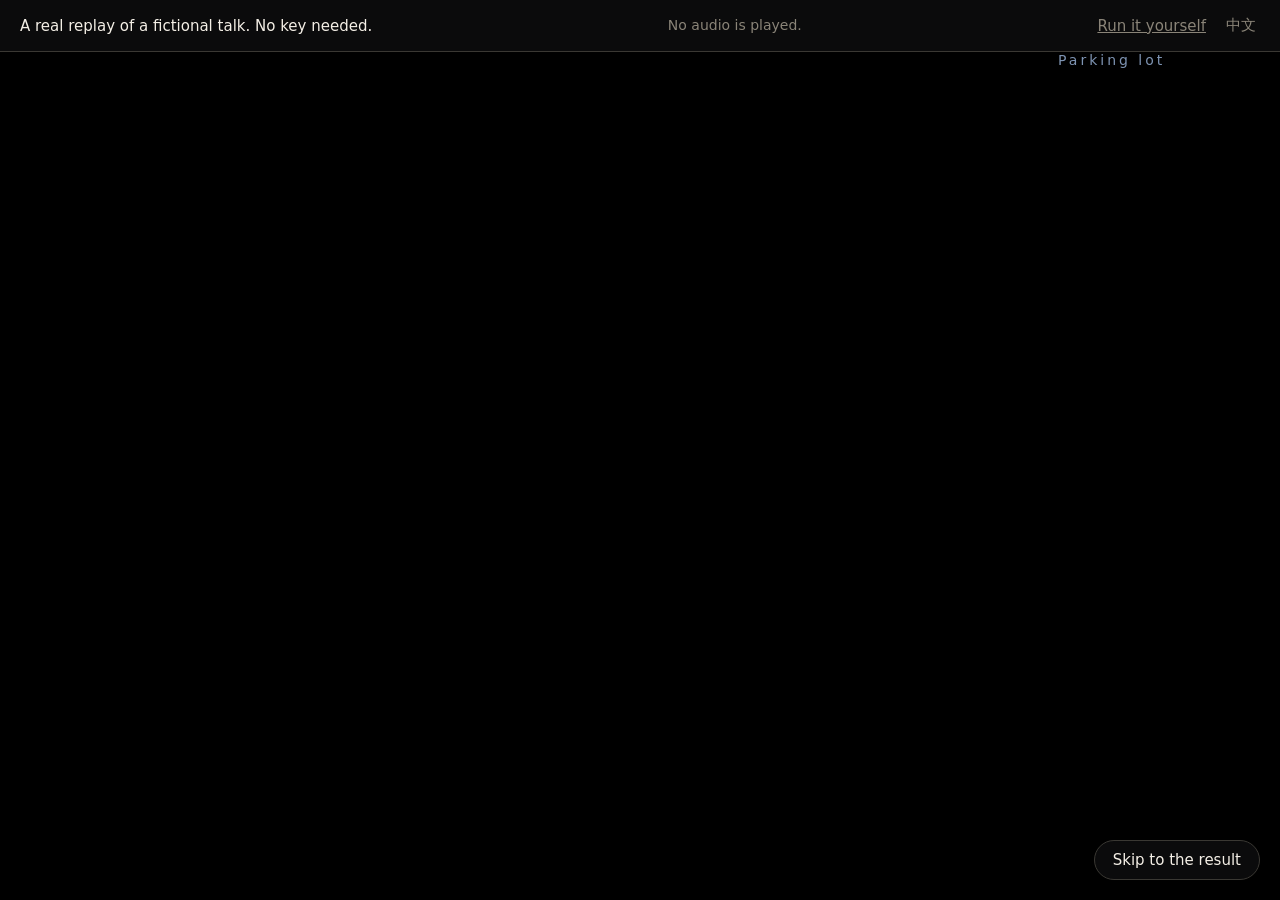
<file: app/static/example.html>
<!DOCTYPE html>
<html lang="zh-CN">
<head>
<meta charset="utf-8">
<meta name="viewport" content="width=device-width, initial-scale=1">
<title>Blackout</title>
<link rel="icon" href="data:,">
<link rel="stylesheet" href="app.css">
<link rel="stylesheet" href="map.css">
<link rel="stylesheet" href="observer.css">
<script src="js/i18n.js" defer></script>
<script src="js/cues.js" defer></script>
<script src="js/speech.js" defer></script>
<script src="js/map.js" defer></script>
<script src="js/result.js" defer></script>
<script src="js/example.js" defer></script>
</head>
<body>
<div class="example-banner">
<span data-i18n="exampleBanner">这是一场虚构谈话的真实回放，不需要 key。</span>
<span id="exampleNoAudio" class="example-no-audio" data-i18n="exampleNoAudio">回放不播放声音。</span>
<span class="example-banner-actions">
<a href="https://github.com/huangfe9/blackout-think#run-it" target="_blank" rel="noopener noreferrer" data-i18n="runYourself">自己运行</a>
<button id="exampleLangToggle" type="button" class="lang-toggle example-lang-toggle">English</button>
</span>
</div>
<main id="exampleStage" class="stage example-stage">
<svg id="exampleMap" class="map map-night" role="img" aria-label="星图" preserveAspectRatio="xMidYMid meet"></svg>
<header class="corner corner-left" data-i18n="observerBrand">Blackout · 星图</header>
<div id="exampleMic" class="corner corner-right" data-i18n="micListening">在听</div>
<aside id="exampleParkingPanel" class="parking">
<p class="parking-label" data-i18n="parkingLot">停车场</p>
<ul id="exampleParking" class="parking-list"></ul>
</aside>
<footer id="exampleSubtitles" class="subtitles">
<p id="exampleCaption" class="caption"></p>
<p id="exampleReply" class="ai-line example-reply"></p>
<p id="exampleDecision" class="decision-line"></p>
</footer>
<p id="exampleCounters" class="counters"></p>
<button id="exampleSkipBtn" type="button" class="example-skip" data-i18n="exampleSkip">跳到结果</button>
<p id="exampleError" class="example-error" hidden><span data-i18n="exampleNeedServer">这个例子需要通过网页服务打开。</span> <a href="https://github.com/huangfe9/blackout-think#run-it" target="_blank" rel="noopener noreferrer" data-i18n="runYourself">自己运行</a></p>
</main>
<div id="page-start" hidden></div>
<div id="page-black" hidden></div>
<main id="page-result" class="page result-page" hidden>
<h1 id="resultTitle">成果</h1>
<p id="resultGoal" class="result-goal" hidden></p>
<p id="degradedNotice" class="warning" hidden data-i18n="degraded">AI 整理没有完成，下面是对话中记录的原始内容。</p>
<div class="summary-block">
<p id="resultSummary" class="summary-text" hidden></p>
<button id="stopReadingBtn" type="button" class="quiet-btn" hidden data-i18n="stopReading">停止朗读</button>
</div>
<div class="result-top-actions">
<button id="copyBtn" type="button" data-i18n="copyMarkdown">复制为 Markdown</button>
<span id="posterActions" class="poster-top-actions"></span>
<label id="sketchLabel" for="sketchInput" data-i18n="addSketch">加入纸上草稿</label>
<input id="sketchInput" type="file" accept="image/*" hidden>
<button id="restartBtn" type="button" data-i18n="startAgain">再来一次</button>
</div>
<figure id="posterFigure" class="poster-figure" hidden></figure>
<div id="result"></div>
<p id="resultErr" class="error" role="alert"></p>
</main>
</body>
</html>
</file>
<file: app/static/app.css>
:root {
  --night: #000000;
  --dusk: #0b0b0c;
  --star: #f4efe6;
  --star-dim: #8a8478;
  --line: #3a3833;
  --amber: #e8b44c;
  --signal: #e5604d;
  --parked: #7d93b2;
  --paper: #f6f1e7;
  --ink: #1c1a17;
  --ink-dim: #6b655a;
  --rule: #d9d1c1;
  font-family: "PingFang SC", "Microsoft YaHei UI", "Microsoft YaHei", "Noto Sans CJK SC", "Segoe UI", system-ui, sans-serif;
}
* { box-sizing: border-box; }
[hidden] { display: none !important; }
html, body { margin: 0; padding: 0; }
body {
  font-family: "PingFang SC", "Microsoft YaHei UI", "Microsoft YaHei", "Noto Sans CJK SC", "Segoe UI", system-ui, sans-serif;
  background: var(--dusk);
  color: var(--star);
  min-height: 100vh;
  overflow-x: hidden;
}
.page { max-width: 720px; margin: 0 auto; padding: 48px 20px 56px; }
.start-page {
  max-width: 1080px; text-align: left; position: relative;
  display: flex; flex-direction: column; justify-content: center;
  min-height: 100vh; padding: 72px 20px 32px;
}
.lang-toggle {
  position: absolute; top: 14px; right: 20px; padding: 6px 4px; font-size: 15px;
  color: var(--star-dim); background: transparent;
}
.top-actions {
  position: fixed; top: 18px; right: 28px; z-index: 50;
  display: flex; gap: 18px; align-items: center;
}
.top-actions .lang-toggle { position: static; top: auto; right: auto; }
.key-link { text-decoration: none; display: inline-block; line-height: normal; }
.setup-page { max-width: 560px; text-align: left; padding-top: 8vh; position: relative; }
.setup-heading { font-size: 34px; font-weight: 300; letter-spacing: 1px; line-height: 1.3; margin: 0 0 20px; color: var(--star); }
.setup-line-input { margin-top: 8px; }
.setup-line-input input {
  flex: 1 1 auto; min-width: 0; padding: 10px 2px; border: 0; font-size: 17px;
  background: transparent; color: var(--star); outline: none;
}
.setup-link { color: var(--star-dim); font-size: 15px; }
.setup-status { color: var(--star); font-size: 17px; line-height: 1.8; }
.setup-actions { display: flex; gap: 8px; flex-wrap: wrap; }
.setup-facts { color: var(--star-dim); line-height: 1.8; font-size: 15px; margin: 28px 0 0; padding-left: 20px; }
.start-columns { display: grid; grid-template-columns: 0.79fr 1fr; gap: 40px; align-items: center; width: 100%; }
.start-left { min-width: 0; }
.brand { font-size: 14px; letter-spacing: 4px; color: var(--star-dim); margin: 0 0 18px; }
.start-headline {
  font-size: 36px; font-weight: 300; letter-spacing: 1px; line-height: 1.25; margin: 0 0 12px;
  color: var(--star); text-wrap: balance; overflow-wrap: break-word;
}
.headline-line { display: block; }
.start-subline { color: var(--star-dim); font-size: 16px; line-height: 1.6; margin: 0 0 20px; }
.goal-line { display: flex; align-items: flex-end; gap: 6px; border-bottom: 1px solid var(--line); padding-bottom: 6px; }
#goalInput {
  flex: 1 1 auto; min-width: 0; padding: 8px 2px; border: 0; font-size: 18px; font-weight: 300;
  background: transparent; color: var(--star); outline: none; text-align: left;
}
#goalInput::placeholder { color: var(--star-dim); }
.mic-btn { background: transparent; border: 0; color: var(--star-dim); cursor: pointer; padding: 6px; flex: 0 0 auto; }
.mic-btn.recording { color: var(--amber); animation: micPulse 1.2s ease-in-out infinite; }
@keyframes micPulse { 0%, 100% { opacity: 1; } 50% { opacity: 0.45; } }
button, .buttonlike {
  padding: 12px 16px; border: 0; border-radius: 10px; font-size: 16px; cursor: pointer;
  background: transparent; color: var(--star); text-align: center; font-family: inherit;
}
button.primary, .lights-off {
  display: inline-block; margin: 18px 0 4px; width: auto; height: auto; border-radius: 999px;
  padding: 13px 30px; background: var(--star); color: var(--ink); font-size: 17px; font-weight: 400;
  letter-spacing: 1px; box-shadow: 0 0 34px rgba(244, 239, 230, 0.28);
}
button:disabled { opacity: 0.55; cursor: default; }
.quiet-btn { color: var(--star-dim); font-size: 15px; padding: 8px 10px; }
.quiet-line { color: var(--star-dim); line-height: 1.6; margin: 8px 0 0; font-size: 15px; }
.check { display: flex; gap: 8px; align-items: center; justify-content: flex-start; margin-top: 14px; line-height: 1.5; color: var(--star-dim); font-size: 15px; }
.error { color: var(--signal); min-height: 1.4em; line-height: 1.5; font-size: 15px; }
.warning { margin: 12px 0; color: var(--amber); line-height: 1.6; font-size: 15px; background: transparent; border: 0; padding: 0; }
.start-right { min-width: 0; }
.how-sheet {
  margin: 0; background: #f3ecdc; padding: 10px;
  box-shadow: 0 18px 44px rgba(0, 0, 0, 0.45), 0 4px 14px rgba(0, 0, 0, 0.4);
}
.how-sheet img { display: block; width: 100%; height: auto; max-height: 72vh; object-fit: contain; }
.start-below { margin-top: 10px; width: 100%; }
.past-toggle { color: var(--star-dim); font-size: 15px; padding: 6px 0; margin-top: 6px; }
.recent { margin-top: 8px; text-align: left; }
.session-item {
  display: flex; gap: 8px; align-items: baseline; background: transparent; border: 0;
  border-top: 1px solid var(--line); border-radius: 0; padding: 10px 2px; margin: 0;
}
.session-goal { flex: 1 1 auto; min-width: 0; overflow-wrap: anywhere; line-height: 1.5; color: var(--star); }
.session-date { color: var(--star-dim); font-size: 15px; flex: 0 0 auto; }
.session-item button { flex: 0 0 auto; padding: 4px 8px; font-size: 15px; color: var(--star-dim); }
#page-black { background: #000000; position: fixed; inset: 0; animation: toBlack 0.5s ease forwards; }
@keyframes toBlack { from { background: var(--dusk); } to { background: #000000; } }
.dot { position: fixed; top: 18px; right: 18px; width: 14px; height: 14px; border-radius: 50%; background: #2a2a2a; }
.dot.paused { background: #2a2a2a; }
.dot.listening { background: #1f3d24; }
.dot.speaking { background: #2a7a3a; }
.dot.reconnecting { background: #5a4a14; }
.hint {
  position: fixed; left: 0; right: 0; bottom: 36px; text-align: center; color: #333333; font-size: 15px; transition: opacity 1s ease;
}
.hint.fading { opacity: 0; }
.result-page { background: var(--paper); color: var(--ink); max-width: 1120px; padding-top: 28px; }
body:has(#page-result:not([hidden])) { background: var(--paper); }
.result-page.light-fade { animation: lightOn 0.9s ease forwards; }
@keyframes lightOn { from { background: var(--night); color: var(--star); } to { background: var(--paper); color: var(--ink); } }
#resultTitle { font-size: 36px; font-weight: 300; margin: 0 0 8px; color: var(--ink); line-height: 1.3; }
.result-goal { color: var(--ink-dim); line-height: 1.7; margin: 0 0 12px; font-size: 16px; }
.result-page .warning { color: var(--amber); }
.result-page .quiet-btn, .result-page .buttonlike { color: var(--ink-dim); }
.result-top-actions {
  position: sticky; top: 0; z-index: 4; display: flex; gap: 8px; flex-wrap: wrap; align-items: center;
  background: var(--paper); padding: 8px 0; margin: 4px 0 8px; border-bottom: 1px solid var(--rule);
}
.result-top-actions button, .result-top-actions a { font-size: 15px; color: var(--ink-dim); }
.result-top-actions button.primary.ink-btn {
  width: auto; height: auto; margin: 0; border-radius: 999px; padding: 10px 18px;
  background: var(--ink); color: var(--paper); font-size: 15px; letter-spacing: 0; box-shadow: none;
}
.poster-top-actions { display: inline-flex; gap: 8px; flex-wrap: wrap; align-items: center; }
.poster-top-actions a { padding: 8px 10px 8px 0; text-decoration: none; }
.poster-top-actions button { padding-left: 0; }
.result-top-columns { display: block; }
.result-top-left { min-width: 0; }
.result-top-right { min-width: 0; }
@media (min-width: 1000px) {
  .result-top-columns { display: grid; grid-template-columns: minmax(0, 1fr) minmax(0, 1fr); gap: 0 40px; align-items: start; }
  .result-top-right { position: sticky; top: 64px; }
  .result-top-left .sec:first-child { border-top: 0; padding-top: 0; }
}
@media (max-width: 999px) {
  .result-top-columns { display: flex; flex-direction: column; }
  .result-top-right { order: -1; position: static; }
}
.summary-block { margin: 10px 0 20px; }
.summary-text { font-size: 19px; line-height: 1.7; color: var(--ink); margin: 0 0 20px; overflow-wrap: anywhere; }
#stopReadingBtn { padding-left: 0; }
.pending-line {
  color: var(--ink-dim); font-size: 18px; line-height: 1.8; margin: 24px 0;
  animation: posterPulse 1.8s ease-in-out infinite;
}
.finish-error-line { color: var(--ink); font-size: 18px; line-height: 1.8; margin: 24px 0 8px; }
.poster-figure { margin: 0 0 8px; width: 100%; }
.poster-figure img { display: block; width: 100%; height: auto; background: var(--paper); }
.poster-openable { cursor: zoom-in; }
.poster-placeholder {
  aspect-ratio: 3 / 2; width: 100%; display: flex; align-items: center; justify-content: center;
  background: #ece4d2; color: var(--ink-dim); font-size: 16px; letter-spacing: 2px;
  animation: posterPulse 1.8s ease-in-out infinite;
}
@keyframes posterPulse { 0%, 100% { opacity: 1; } 50% { opacity: 0.55; } }
.poster-error { color: var(--signal); line-height: 1.7; margin: 0 0 6px; font-size: 16px; }
.poster-controls { display: flex; gap: 8px; flex-wrap: wrap; align-items: center; margin-top: 8px; }
.poster-controls a { color: var(--ink-dim); font-size: 15px; padding: 8px 10px 8px 0; text-decoration: none; }
.poster-controls button { color: var(--ink-dim); padding-left: 0; }
.poster-overlay {
  position: fixed; inset: 0; z-index: 20; background: rgba(0, 0, 0, 0.92);
  display: flex; align-items: center; justify-content: center; padding: 24px;
}
.poster-overlay img { max-width: 100%; max-height: 100%; width: auto; height: auto; }
.poster-overlay-close {
  position: absolute; top: 16px; right: 16px; color: var(--star); font-size: 16px;
  background: transparent;
}
.map-hero { width: 100%; margin: 12px 0 8px; }
.map-hero svg { width: 100%; height: auto; max-height: 640px; display: block; }
.map-hero .map-outline { color: var(--ink); font-size: 16px; line-height: 1.8; padding: 4px 0 4px 2px; }
.map-hero .map-outline ul { margin: 0; padding-left: 22px; }
.map-hero .map-outline li { overflow-wrap: anywhere; color: var(--ink); }
.map-hero .map-outline li > span { overflow-wrap: anywhere; }
.result-columns { display: grid; grid-template-columns: 1fr 1fr; gap: 0 40px; }
.sec { background: transparent; border: 0; border-top: 1px solid var(--rule); border-radius: 0; padding: 16px 0; margin: 0; scroll-margin-top: 72px; }
.draft-sec { scroll-margin-top: 72px; }
.sec h3 { font-size: 15px; letter-spacing: 2px; margin: 0 0 10px; color: var(--ink-dim); font-weight: 400; }
.sec p, .sec li { line-height: 1.8; overflow-wrap: anywhere; color: var(--ink); font-size: 16px; }
.sec ul { margin: 0; padding-left: 20px; }
.sec ul.marked-list { list-style: none; padding-left: 2px; }
.marked-item { list-style: none; position: relative; padding-left: 24px; }
.item-marker { position: absolute; left: 0; top: 0; display: inline-block; min-width: 20px; color: var(--ink-dim); }
.marker-decision { font-size: 13px; }
.sec details { margin-top: 6px; }
.sec a { overflow-wrap: anywhere; color: var(--ink); }
.draft-head { display: flex; gap: 12px; align-items: baseline; justify-content: space-between; }
.draft-head h3 { margin-bottom: 4px; }
.draft-copy { flex: 0 0 auto; }
.draft-instruction { color: var(--ink-dim); font-size: 15px; margin: 0 0 10px; }
.draft-running { color: var(--ink-dim); }
.draft-body {
  white-space: pre-wrap; overflow-wrap: anywhere; line-height: 1.85; font-size: 17px; color: var(--ink);
  background: #fffdf6; border: 1px solid var(--rule); padding: 18px; 
}
.evidence-btn {
  background: transparent; border: 0; border-radius: 0; padding: 0; margin: 0; font-size: inherit;
  line-height: inherit; color: var(--ink); text-align: left; cursor: pointer;
}
.evidence-tag {
  color: var(--ink-dim); font-size: 15px; margin-left: 8px;
  text-decoration: underline dotted; text-underline-offset: 3px; white-space: nowrap;
}
.evidence-arrow { display: inline-block; color: var(--ink-dim); margin-left: 4px; transition: transform 0.2s ease; }
.evidence-btn.open .evidence-arrow { transform: rotate(90deg); }
.evidence-quote {
  color: var(--ink-dim); line-height: 1.7; margin: 6px 0 4px 12px; padding-left: 12px;
  border-left: 2px solid var(--rule); overflow-wrap: anywhere; font-size: 16px;
}
.sr-only {
  position: absolute; width: 1px; height: 1px; padding: 0; margin: -1px; overflow: hidden;
  clip: rect(0, 0, 0, 0); white-space: nowrap; border: 0;
}
.transcript-sec summary { cursor: pointer; color: var(--ink-dim); font-size: 15px; line-height: 1.8; }
.transcript-sec ul { margin-top: 10px; }
.result-actions { display: flex; gap: 8px; flex-wrap: wrap; align-items: center; border-top: 1px solid var(--rule); padding-top: 20px; margin-top: 8px; }
.result-actions .quiet-btn, .result-actions .buttonlike { color: var(--ink-dim); }
.result-actions button.primary.ink-btn {
  width: auto; height: auto; margin: 0; border-radius: 999px; padding: 12px 22px;
  background: var(--ink); color: var(--paper); font-size: 16px; letter-spacing: 0; box-shadow: none;
}
.empty-line { color: var(--ink-dim); line-height: 1.8; font-size: 16px; }
@media (max-width: 900px) {
  .start-columns { grid-template-columns: 1fr; gap: 20px; align-items: start; }
  .start-page { justify-content: flex-start; padding-top: 72px; }
  .start-headline { font-size: 32px; }
  .how-sheet { width: 100%; }
}
@media (max-width: 640px) { .result-columns { grid-template-columns: 1fr; } }
@media (prefers-reduced-motion: reduce) {
  .mic-btn.recording { animation: none; }
  #page-black { animation: none; }
  .result-page.light-fade { animation: none; }
  .hint { transition: none; }
  .poster-placeholder { animation: none; }
  .pending-line { animation: none; }
  .evidence-arrow { transition: none; }
}
.example-banner {
  position: relative; z-index: 60; display: flex; gap: 16px; flex-wrap: wrap; align-items: center; justify-content: space-between;
  padding: 10px 20px; background: var(--dusk); color: var(--star); border-bottom: 1px solid var(--line); font-size: 15px; line-height: 1.6;
}
.example-banner a { color: var(--star-dim); font-size: 15px; }
.example-banner-actions { display: inline-flex; gap: 16px; align-items: center; flex-wrap: wrap; }
.example-lang-toggle { position: static; top: auto; right: auto; }
.example-stage { background: var(--night); }
.example-reply { color: var(--amber); }
.example-no-audio { color: var(--star-dim); font-size: 14px; line-height: 1.6; margin: 6px 0 0; }
.example-banner .example-no-audio { margin: 0; }
body.example-result .example-banner .example-no-audio { color: var(--ink-dim); }
.example-skip {
  position: fixed; right: 20px; bottom: 20px; z-index: 60; padding: 10px 18px; border: 1px solid var(--line); border-radius: 999px;
  background: var(--dusk); color: var(--star); font-size: 15px;
}
.example-error {
  position: fixed; left: 0; right: 0; top: 40%; z-index: 60; text-align: center; color: var(--star); font-size: 16px; line-height: 1.7; padding: 0 20px;
}
.example-error a { color: var(--amber); }
body.example-result { overflow: auto; height: auto; min-height: 100vh; background: var(--paper); color: var(--ink); }
body.example-result .example-banner { background: var(--paper); color: var(--ink); border-bottom-color: var(--rule); }
body.example-result .example-banner a { color: var(--ink-dim); }
body.example-result .example-skip { display: none; }
@media (prefers-reduced-motion: reduce) {
  .example-skip { transition: none; }
}
</file>
<file: app/static/map.css>
:root{--night:#000;--paper:#f6f1e7}.map-night,.map-paper{display:block}.map-paper{max-height:640px}.map-connectors,.map-nodes{pointer-events:none}.map-night circle.map-glow{filter:drop-shadow(0 0 7px rgba(244,239,230,.85))}.map-night .map-label.map-glow{filter:drop-shadow(0 0 10px rgba(244,239,230,.35))}.map-goal-halo{pointer-events:none}.map-new-glow{animation:newGlow 3s ease-out forwards}.map-new-glow .map-label{filter:drop-shadow(0 0 12px rgba(232,180,76,.9))}@keyframes newGlow{0%{filter:drop-shadow(0 0 14px rgba(232,180,76,.95))}100%{filter:drop-shadow(0 0 0 rgba(232,180,76,0))}}.map-pulse{animation:mp 1.6s ease-in-out infinite}.map-unexpanded{animation:mp 2.4s ease-in-out infinite}@keyframes mp{0%,100%{opacity:1}50%{opacity:.35}}.map-label{paint-order:stroke;stroke-linejoin:round;stroke-width:6px}.map-night .map-label{stroke:#000;stroke-width:6px}.map-paper .map-label{stroke:#f6f1e7;stroke-width:6px}@media (prefers-reduced-motion:reduce){.map-pulse,.map-unexpanded,.map-new-glow{animation:none}}.map-outline{line-height:1.8}.map-outline ul{list-style:none;margin:0;padding-left:22px}.map-outline>ul{list-style:none;margin:0;padding-left:0}.map-outline li{list-style:none;overflow-wrap:anywhere;padding-left:18px}.map-outline-mark{display:inline-block;width:10px;height:10px;margin-left:-18px;margin-right:8px;border-radius:50%;background:currentColor;vertical-align:baseline}.map-outline-mark.kind-decision{border-radius:0;transform:rotate(45deg)}.map-outline-mark.kind-todo{border-radius:0;background:transparent;border:1.6px solid currentColor}.map-outline-mark.kind-question{background:transparent;border:1.8px solid #7d93b2}.map-outline-mark.kind-contradiction{background:#e5604d;border-radius:0}.map-outline-mark.status-unexpanded{background:transparent;border:2px solid #e8b44c}.map-outline-mark.kind-task.status-running{background:#e8b44c}
</file>
<file: app/static/observer.css>
:root {
  --night: #000000;
  --dusk: #0b0b0c;
  --star: #f4efe6;
  --star-dim: #8a8478;
  --line: #3a3833;
  --amber: #e8b44c;
  --signal: #e5604d;
  --parked: #7d93b2;
  --paper: #f6f1e7;
  --ink: #1c1a17;
  --ink-dim: #6b655a;
  --rule: #d9d1c1;
}
* {
  box-sizing: border-box;
}
[hidden] {
  display: none !important;
}
html,
body {
  margin: 0;
  padding: 0;
}
body {
  background: var(--night);
  color: var(--star);
  height: 100vh;
  overflow: hidden;
  font-family: "PingFang SC", "Microsoft YaHei UI", "Microsoft YaHei", "Noto Sans CJK SC", "Segoe UI", system-ui, sans-serif;
}
.stage {
  position: fixed;
  inset: 0;
  background: var(--night);
  overflow: hidden;
}
#obsMap,
.stage svg.map,
.stage svg.map-night {
  position: absolute;
  top: 44px;
  bottom: 90px;
  right: 220px;
  left: 0;
  width: calc(100% - 220px);
  height: calc(100% - 134px);
  display: block;
  transition: opacity 1.2s ease;
}
#obsMap.no-parking,
.stage svg.map.no-parking {
  right: 0;
  width: 100%;
}
#obsMap.map-faded {
  opacity: 0;
}
.corner {
  position: absolute;
  top: 18px;
  font-size: 14px;
  letter-spacing: 2px;
  color: var(--star-dim);
  z-index: 3;
}
.corner-left {
  left: 22px;
}
.corner-right {
  right: 22px;
  letter-spacing: 1px;
}
.corner-right.mic-ai {
  color: var(--amber);
}
.quiet-center {
  position: absolute;
  inset: 0;
  display: flex;
  align-items: center;
  justify-content: center;
  text-align: center;
  color: var(--star-dim);
  font-size: 22px;
  font-weight: 300;
  padding: 24px;
  margin: 0;
  z-index: 2;
}
.finished-line {
  position: absolute;
  top: 52px;
  left: 0;
  right: 220px;
  text-align: center;
  margin: 0;
  font-size: 28px;
  font-weight: 300;
  color: var(--star);
  animation: fadeIn 1.2s ease forwards;
  z-index: 3;
}
@keyframes fadeIn {
  from {
    opacity: 0;
  }
  to {
    opacity: 1;
  }
}
.parking {
  position: absolute;
  right: 22px;
  top: 52px;
  width: 200px;
  z-index: 3;
}
.parking.no-parking {
  display: none;
}
.parking-label {
  color: var(--parked);
  font-size: 14px;
  letter-spacing: 3px;
  margin: 0 0 12px;
}
.parking-list {
  list-style: none;
  margin: 0;
  padding: 0;
}
.parking-list li {
  color: var(--parked);
  font-size: 16px;
  line-height: 1.6;
  margin: 0 0 10px;
  overflow-wrap: anywhere;
}
.parking-list li.new {
  color: var(--amber);
  animation: parkedIn 2.5s ease forwards;
}
@keyframes parkedIn {
  0% {
    opacity: 0;
    transform: translateX(-46vw);
    color: var(--amber);
  }
  35% {
    opacity: 1;
    transform: translateX(0);
    color: var(--amber);
  }
  80% {
    color: var(--amber);
  }
  100% {
    color: var(--parked);
  }
}
.subtitles {
  position: absolute;
  left: 8%;
  right: 8%;
  bottom: 14px;
  max-height: 76px;
  overflow: hidden;
  text-align: center;
  z-index: 3;
  transition: opacity 1s ease;
}
.subtitles.faded {
  opacity: 0;
}
.caption {
  margin: 0;
  font-size: 24px;
  font-weight: 300;
  line-height: 1.4;
  color: var(--star);
  overflow-wrap: anywhere;
  display: -webkit-box;
  -webkit-line-clamp: 2;
  -webkit-box-orient: vertical;
  overflow: hidden;
}
.ai-line {
  margin: 6px 0 0;
  font-size: 22px;
  font-weight: 300;
  line-height: 1.4;
  color: var(--amber);
  overflow-wrap: anywhere;
}
.decision-line {
  margin: 6px 0 0;
  font-size: 14px;
  color: var(--star-dim);
}
.counters {
  position: absolute;
  left: 22px;
  bottom: 18px;
  margin: 0;
  font-size: 13px;
  color: var(--star-dim);
  z-index: 3;
}
.poster-wrap {
  position: absolute;
  inset: 0;
  z-index: 5;
  display: flex;
  flex-direction: column;
  align-items: center;
  justify-content: center;
  background: var(--night);
  opacity: 0;
  transition: opacity 1.2s ease;
  padding: 20px;
}
.poster-wrap.visible {
  opacity: 1;
}
.poster-title {
  margin: 0 0 16px;
  font-size: 28px;
  font-weight: 300;
  color: var(--star);
  text-align: center;
  overflow-wrap: anywhere;
}
.poster-image {
  display: block;
  max-width: calc(100vw - 40px);
  max-height: calc(100vh - 110px);
  width: auto;
  height: auto;
  object-fit: contain;
}
@media (prefers-reduced-motion: reduce) {
  .parking-list li.new {
    animation: none;
    color: var(--parked);
  }
  .finished-line {
    animation: none;
  }
  .subtitles {
    transition: none;
  }
  #obsMap,
  .poster-wrap {
    transition: none;
  }
}
</file>
